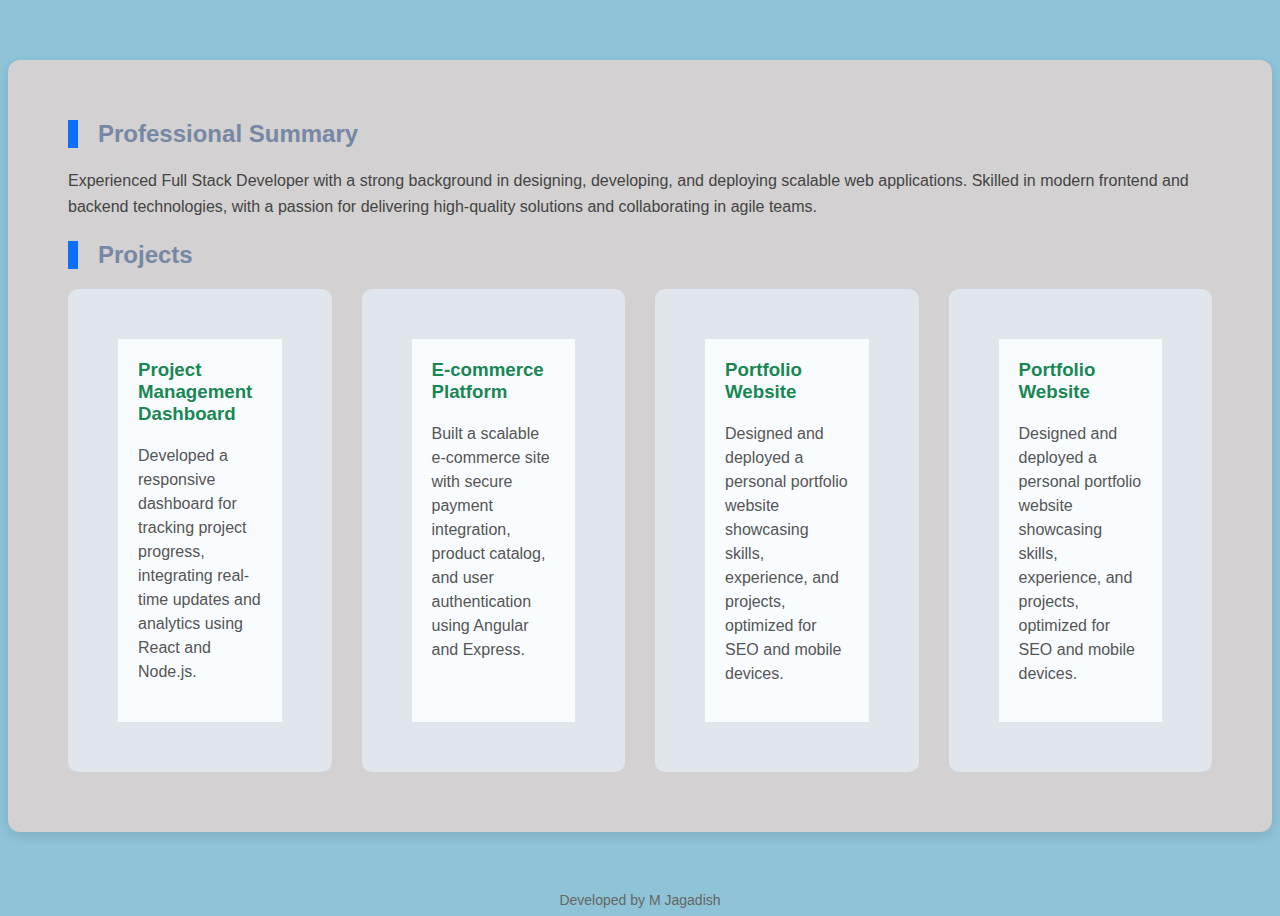
<file: frontend/index.html>
<!DOCTYPE html>
<html lang="en">
<head>
  <meta charset="UTF-8">
  <title>Professional Summary & Projects</title>
  <meta name="viewport" content="width=device-width, initial-scale=1">

  <style>
    body {
      font-family: 'Trebuchet MS', 'Lucida Sans Unicode', 'Lucida Grande', 'Lucida Sans', Arial, sans-serif;
      background: #8fc3d7;
      margin: 10;
      padding: 10;
      color: #333;
    }
    .container {
      max-width: 1200px;
      margin: 60px auto;
      background: #d3d1d1;
      padding: 60px;
      border-radius: 12px;
      box-shadow: 0 4px 12px rgba(0, 0, 0, 0.1);
    }
    h2 {
      margin-top: 0;
      color: #7688a3;
      border-left: 10px solid #0d6efd;
      padding-left: 20px;
    }
    .summary {
      margin-bottom: 22px;
    }
    .summary p {
      line-height: 1.6;
      color: #444;
    }
    .cards {
      display: grid;
      grid-template-columns: repeat(auto-fit, minmax(220px, 1fr));
      gap: 30px;
    }
    .card {
      background: #f9fcff;
      border: 50px solid #e0e6eb;
      border-radius: 10px;
      padding: 20px;
      transition: transform 0.2s ease, box-shadow 0.2s ease;
    }
    .card:hover {
      transform: translateY(-5px);
      box-shadow: 0 8px 18px rgba(0, 0, 0, 0.12);
    }
    .card h3 {
      margin-top: 0;
      color: #198754;
    }
    .card p {
      color: #555;
      line-height: 1.5;
    }
    footer {
      text-align: center;
      margin-top: 30px;
      color: #666;
      font-size: 14px;
    }
  </style>
</head>
<body>
    <div class="container">
        <div class="summary">
            <h2>Professional Summary</h2>
            <p>
                Experienced Full Stack Developer with a strong background in designing, developing, and deploying scalable web applications. Skilled in modern frontend and backend technologies, with a passion for delivering high-quality solutions and collaborating in agile teams.
            </p>
        </div>
        <div>
            <h2>Projects</h2>
            <div class="cards">
                <div class="card">
                    <h3>Project Management Dashboard</h3>
                    <p>
                        Developed a responsive dashboard for tracking project progress, integrating real-time updates and analytics using React and Node.js.
                    </p>
                </div>
                <div class="card">
                    <h3>E-commerce Platform</h3>
                    <p>
                        Built a scalable e-commerce site with secure payment integration, product catalog, and user authentication using Angular and Express.
                    </p>
                </div>
                <div class="card">
                    <h3>Portfolio Website</h3>
                    <p>
                        Designed and deployed a personal portfolio website showcasing skills, experience, and projects, optimized for SEO and mobile devices.
                    </p>
                </div>
                <div class="card">
                    <h3>Portfolio Website</h3>
                    <p>
                        Designed and deployed a personal portfolio website showcasing skills, experience, and projects, optimized for SEO and mobile devices.
                    </p>
                </div>
            </div>
        </div>
    </div>
</body>
<footer>
    Developed by M Jagadish
</footer>
</html>
</file>
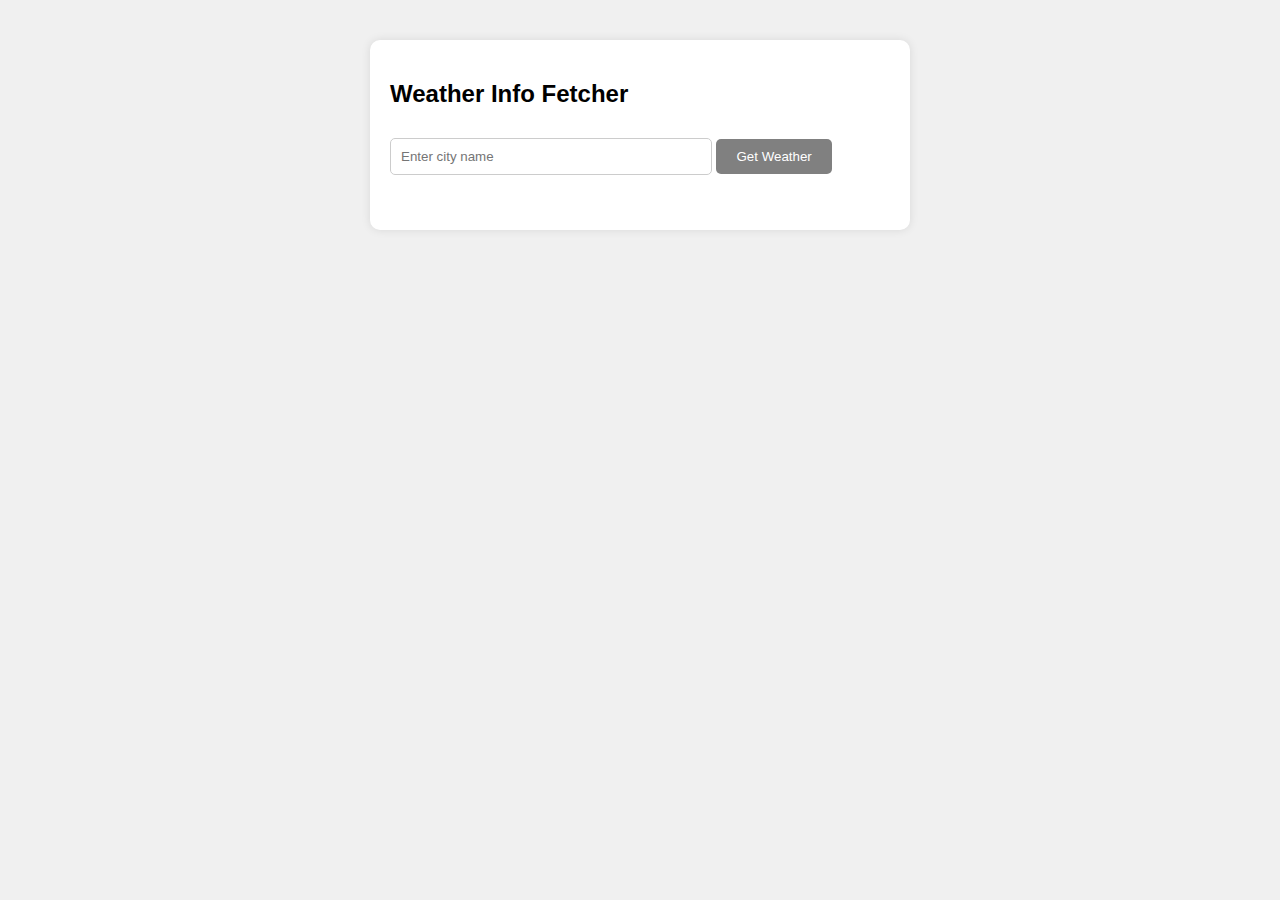
<file: project/index.html>
<!DOCTYPE html>
<html lang="en">
<head>
    <meta charset="UTF-8">
    <meta name="viewport" content="width=device-width, initial-scale=1.0">
    <title>ProjectWeather</title>
    <link rel="stylesheet" href="style.css">
    
</head>
<body>

    <section>
             <h2>Weather Info Fetcher</h2>
             <input type="text" id="cityInput" placeholder="Enter city name">
             <button id="fetchWeatherBtn">Get Weather</button>
                <div id="weather"></div>
    </section>

    <script src="script.js"></script>
</body>
</html>
</file>
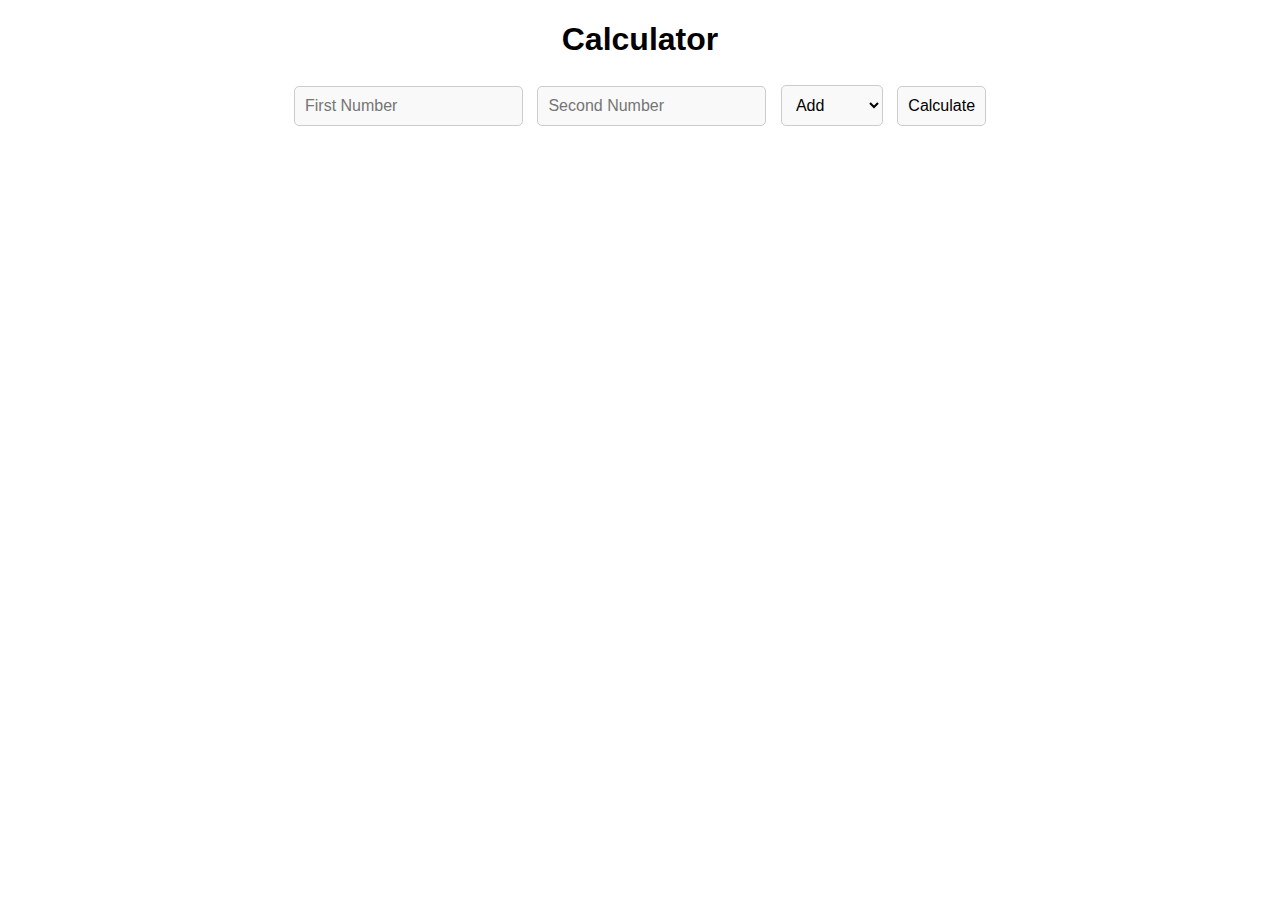
<file: calculator.html>
<!DOCTYPE html>
<html lang="en">
    <head>
        <meta charset="UTF-8">
        <meta name="viewport" content="width=device-width, initial-scale=1.0">
        <title>SimpleCalculator</title>
    <style>
        body {
            font-family: Arial, sans-serif;
            margin: 20px;
            text-align: center;
            color: #000;
        }
        input, select, button {
            margin: 5px;
            padding: 10px;
            font-size: 16px;
            border: 1px solid #ccc;
            border-radius: 5px;
            background-color: #f9f9f9;
        }
        #result {
            margin-top: 20px;
            font-weight: bold;
            font-size: 20px;
        }
    </style>
    </head>
    <body>
        <h1>Calculator</h1>
        <input type="text" id="num1" placeholder="First Number">
        <input type="text" id="num2" placeholder="Second Number">

        <select id="operation">
            <option value="add">Add</option>
            <option value="subtract">Subtract</option>
            <option value="multiply">Multiply</option>
            <option value="divide">Divide</option>
        </select>

        <button id="calculate">Calculate</button>
        <div id="result"></div>

        <script>
            document.getElementById("calculate").addEventListener("click", function() {
                const num1 = parseFloat(document.getElementById("num1").value);
                const num2 = parseFloat(document.getElementById("num2").value);
                const operation = document.getElementById("operation").value;
                let result;

                switch (operation) {
                    case "add":
                        result = num1 + num2;
                        break;
                    case "subtract":
                        result = num1 - num2;
                        break;
                    case "multiply":
                        result = num1 * num2;
                        break;
                    case "divide":
                        result = num1 / num2;
                        break;
                }

                document.getElementById("result").innerText = "Result: " + result;
            });
        </script>
    </body>
</file>
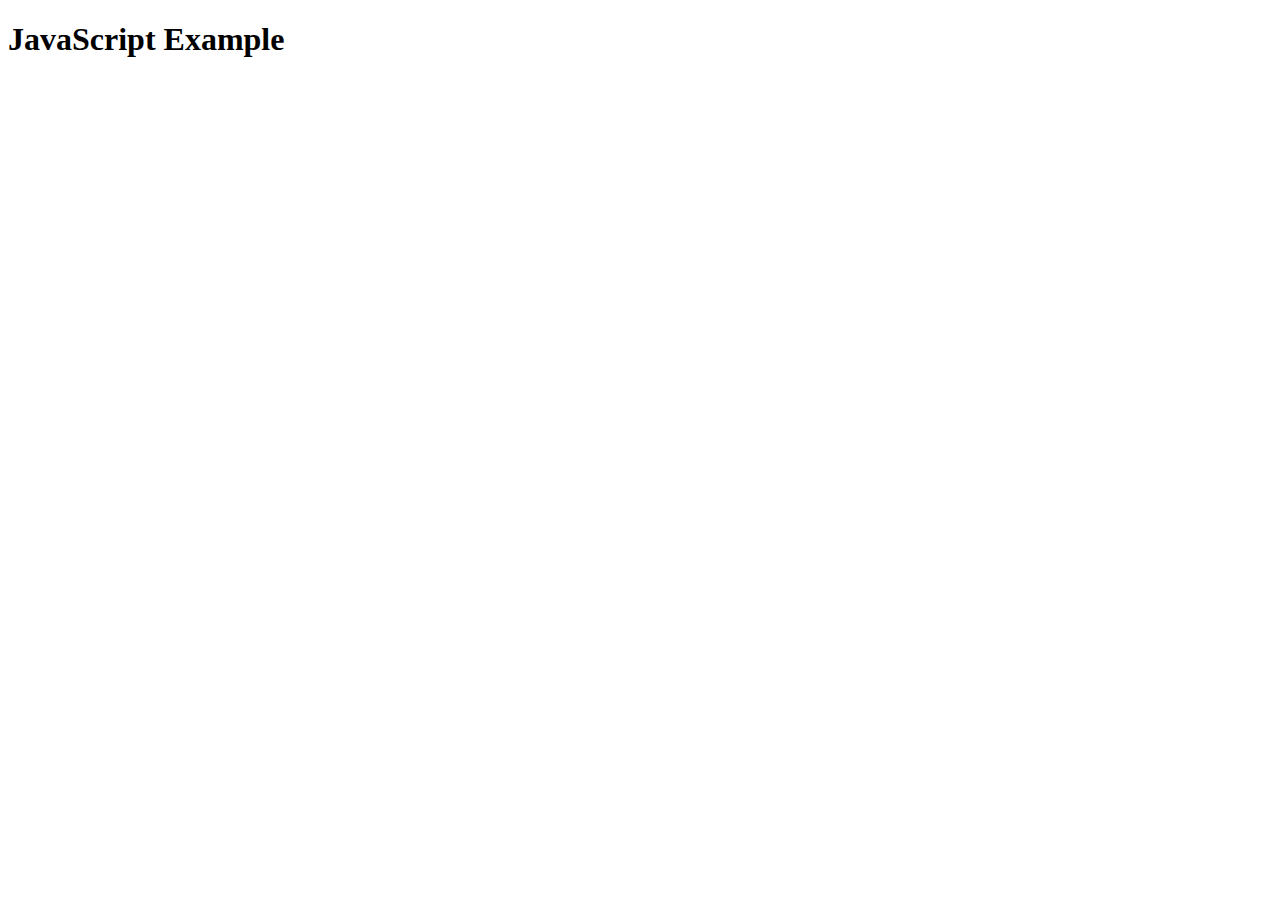
<file: demo.html>
<!DOCTYPE html>
<html lang="en">
<head>
    <meta charset="UTF-8">
    <meta name="viewport" content="width=device-width, initial-scale=1.0">
    <title>JavaScript Example</title>
</head>
<body>
    <h1>JavaScript Example</h1>
    <script src="new1.js"></script>
</body>
</html>
</file>
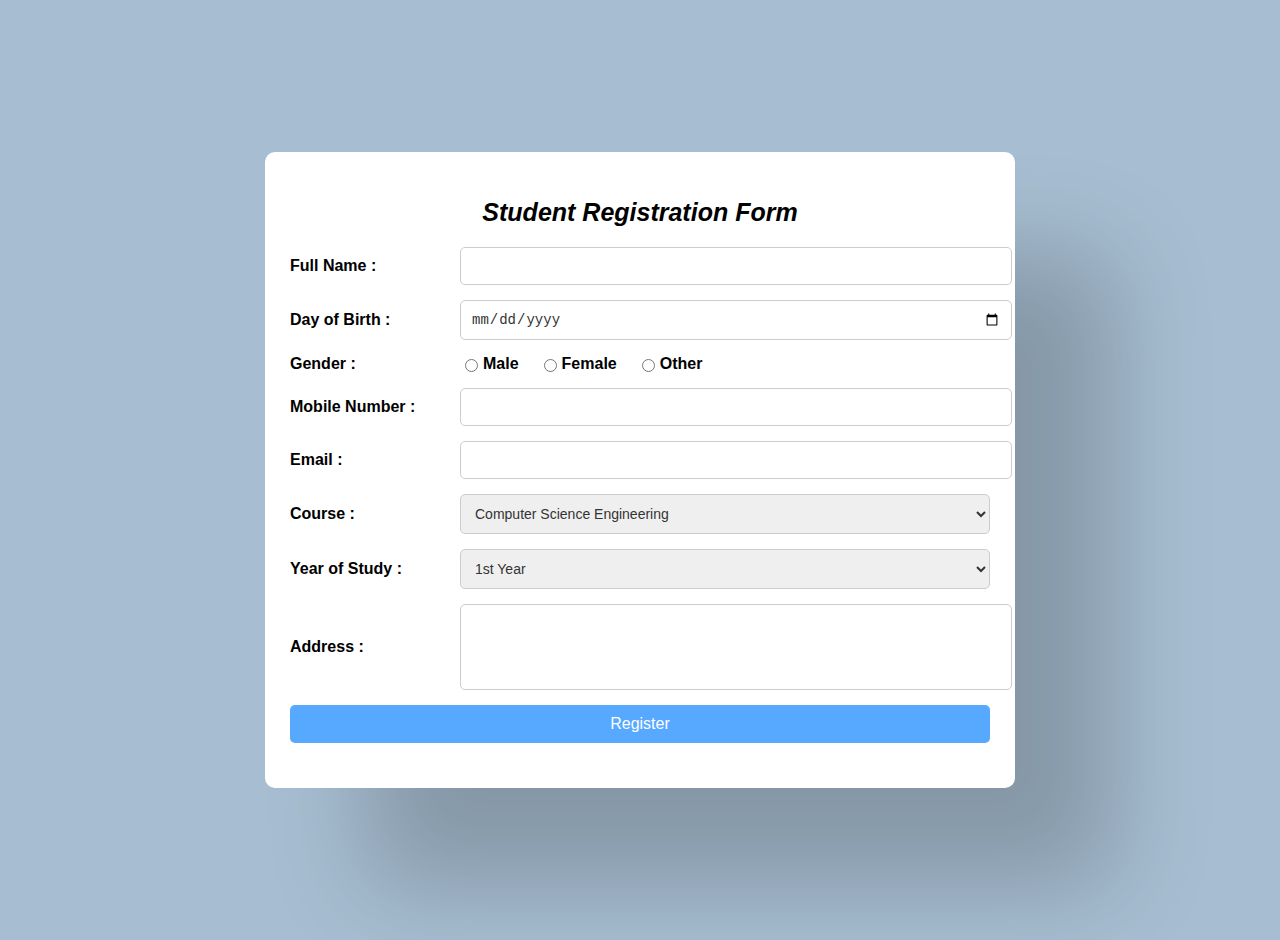
<file: frontend/student_reg.html>
<!DOCTYPE html>
<html lang="en">
<head>
  <meta charset="UTF-8">
  <meta name="viewport" content="width=device-width, initial-scale=1.0">
  <title>Student Registration</title>
  <style>
    body {
      font-family: Arial, sans-serif;
      background-color: #a7bed2;
      display: flex;
      justify-content: center;
      align-items: center;
      margin: 0;
      padding: 20px;
      min-height: 100vh;
    }

    .container {
      max-width: 700px;
      width: 100%;
      background: #ffffff;
      padding: 25px;
      border-radius: 10px;
      box-shadow: 100px 100px 100px rgba(0, 0, 0, 0.2);
    
    }

    h2 {
      text-align: center;
      color: #000000;
      font-style: italic;
      margin-bottom: 20px;
      font-size: 25px;
    }

    form {
      display: grid;
      grid-template-columns: 150px 1fr;
      gap: 15px 20px; 
      margin-bottom: 20px;
      align-items: center;
    }

    label {
      font-weight: bold;
      color: #000;
    }

    input, select, textarea {
      padding: 10px;
      border: 1px solid #cccccc;
      border-radius: 5px;
      font-size: 14px;
      color: #333333;
      width: 100%;
    }

    button {
      grid-column: span 2; 
      background-color: #57a8ff;
      color: white;
      padding: 10px;
      border: none;
      border-radius: 5px;
      cursor: pointer;
      font-size: 16px;
      transition: background-color 0.3s;
    }

    button:hover {
      background-color: #0056b3;
    }

    .gender-group {
      display: flex;
      gap: 20px;
      align-items: center;
    }

    .gender-option {
      display: flex;
      align-items: center;
    }

    .gender-option input {
      width: auto;
      margin-right: 5px;
    }

    textarea {
      resize: none;
    }
  </style>
</head>
<body>
  <div class="container">
    <h2>Student Registration Form</h2>
    <form action="thankyou.html" method="get">
      <label for="fname">Full Name :</label>
      <input type="text" id="fname" name="fname" required>

      <label for="dob">Day of Birth :</label>
      <input type="date" id="dob" name="dob" required>

      <label>Gender :</label>
      <div class="gender-group">
        <div class="gender-option">
          <input type="radio" id="male" name="gender" value="male" required>
          <label for="male">Male</label>
        </div>
        <div class="gender-option">
          <input type="radio" id="female" name="gender" value="female" required>
          <label for="female">Female</label>
        </div>
        <div class="gender-option">
          <input type="radio" id="other" name="gender" value="other" required>
          <label for="other">Other</label>
        </div>
      </div>

      <label for="mobile">Mobile Number :</label>
      <input type="tel" id="mobile" name="mobile" required>

      <label for="email">Email :</label>
      <input type="email" id="email" name="email" required>

      <label for="course">Course :</label>
      <select id="course" name="course" required>
        <option value="CSE">Computer Science Engineering</option>
        <option value="CSM">Computer Science (AI & ML)</option>
        <option value="CSD">Computer Science (Data Science)</option>
        <option value="ECE">Electronics and Communication</option>
        <option value="EEE">Electrical and Electronics</option>
        <option value="ME">Mechanical Engineering</option>
        <option value="CE">Civil Engineering</option>
      </select>

      <label for="year">Year of Study :</label>
      <select id="year" name="year" required>
        <option value="1st">1st Year</option>
        <option value="2nd">2nd Year</option>
        <option value="3rd">3rd Year</option>
        <option value="4th">4th Year</option>
      </select>

      <label for="address">Address :</label>
      <textarea id="address" name="address" rows="4" required></textarea>

      <button type="submit">Register</button>
    </form>
  </div>
</body>
</html>
</file>
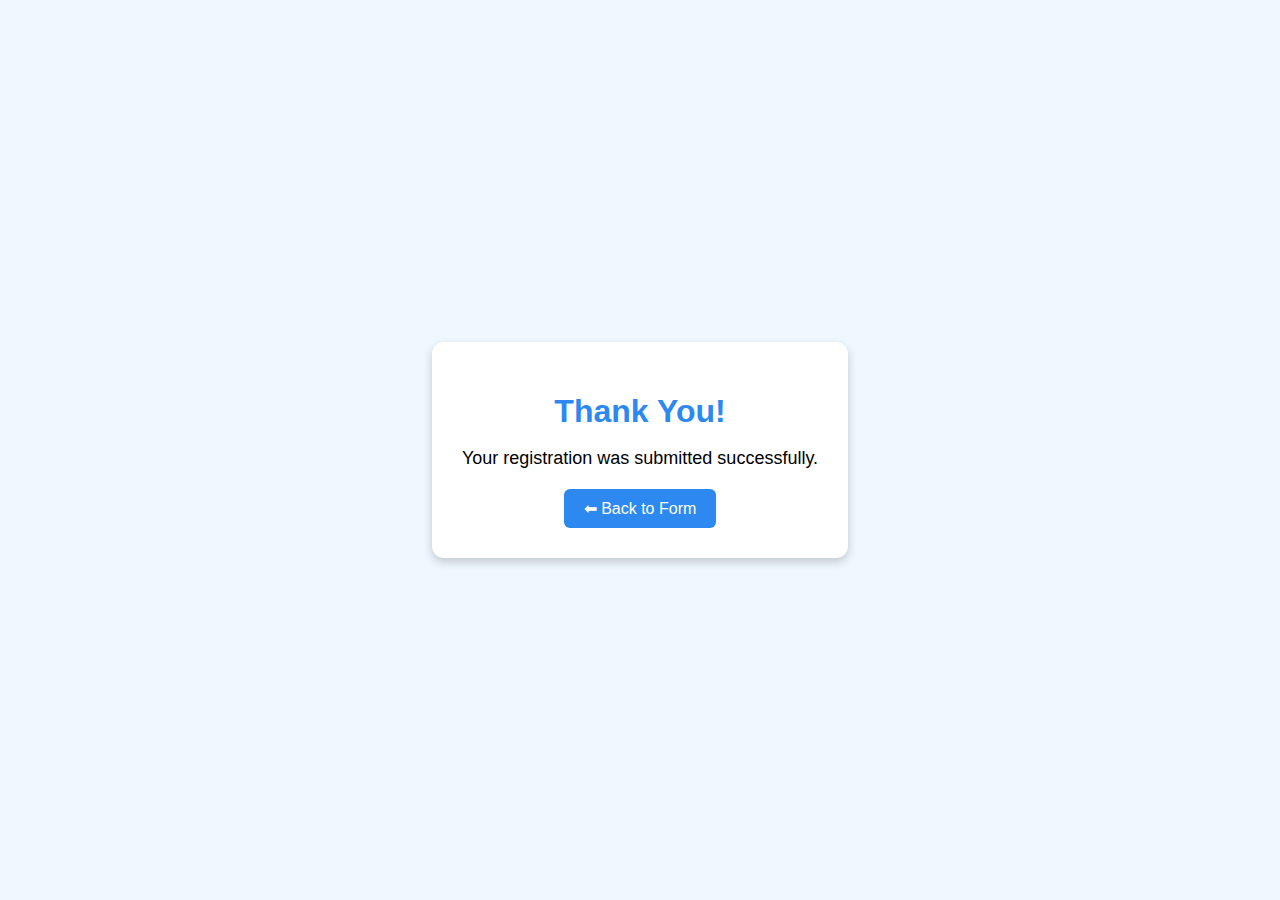
<file: frontend/thankyou.html>
<!DOCTYPE html>
<html lang="en">
<head>
  <meta charset="UTF-8">
  <meta name="viewport" content="width=device-width, initial-scale=1.0">
  <title>Thank You</title>
  <style>
    body {
      font-family: Arial, sans-serif;
      background: #f0f8ff;
      display: flex;
      justify-content: center;
      align-items: center;
      height: 100vh;
      margin: 0;
    }

    .thankyou-box {
      text-align: center;
      background: #fff;
      padding: 30px;
      border-radius: 12px;
      box-shadow: 0 4px 10px rgba(0,0,0,0.2);
    }

    h1 {
      color: #2d89ef;
      margin-bottom: 15px;
    }

    p {
      font-size: 18px;
      margin-bottom: 20px;
    }

    a {
      display: inline-block;
      text-decoration: none;
      padding: 10px 20px;
      background: #2d89ef;
      color: #fff;
      border-radius: 6px;
    }

    a:hover {
      background: #1a5fb4;
    }
  </style>
</head>
<body>

  <div class="thankyou-box">
    <h1>Thank You!</h1>
    <p>Your registration was submitted successfully.</p>
    <a href="student_reg.html">⬅ Back to Form</a>
  </div>
</body>
</html>
</file>
<file: project/style.css>
body{
    background-color: #f0f0f0;
    font-family: Arial, sans-serif;
    margin: 0;
    padding: 20px;
    text-align: center;
}

h1{
    color : black;
}

input{
    padding: 10px;
    margin: 10px 0;
    border: 1px solid #ccc;
    border-radius: 5px;
    width: 300px;
}

button{
    padding: 10px 20px;
    background-color: grey;
    color: white;
    border: none;
    border-radius: 5px;
    cursor: pointer;
}

section{
    margin-top: 20px;
    padding: 20px;
    background-color: white;
    border-radius: 10px;
    box-shadow: 0 0 10px rgba(0,0,0,0.1);
    display: inline-block;
    text-align: left;
    width: 500px;
    height: 150px;
    vertical-align: top;
    overflow-y: auto;

}

button:hover{
    background-color: darkgrey;
}

#weather {
    margin-top : 20px;
    font-size: 18px;
}
</file>
